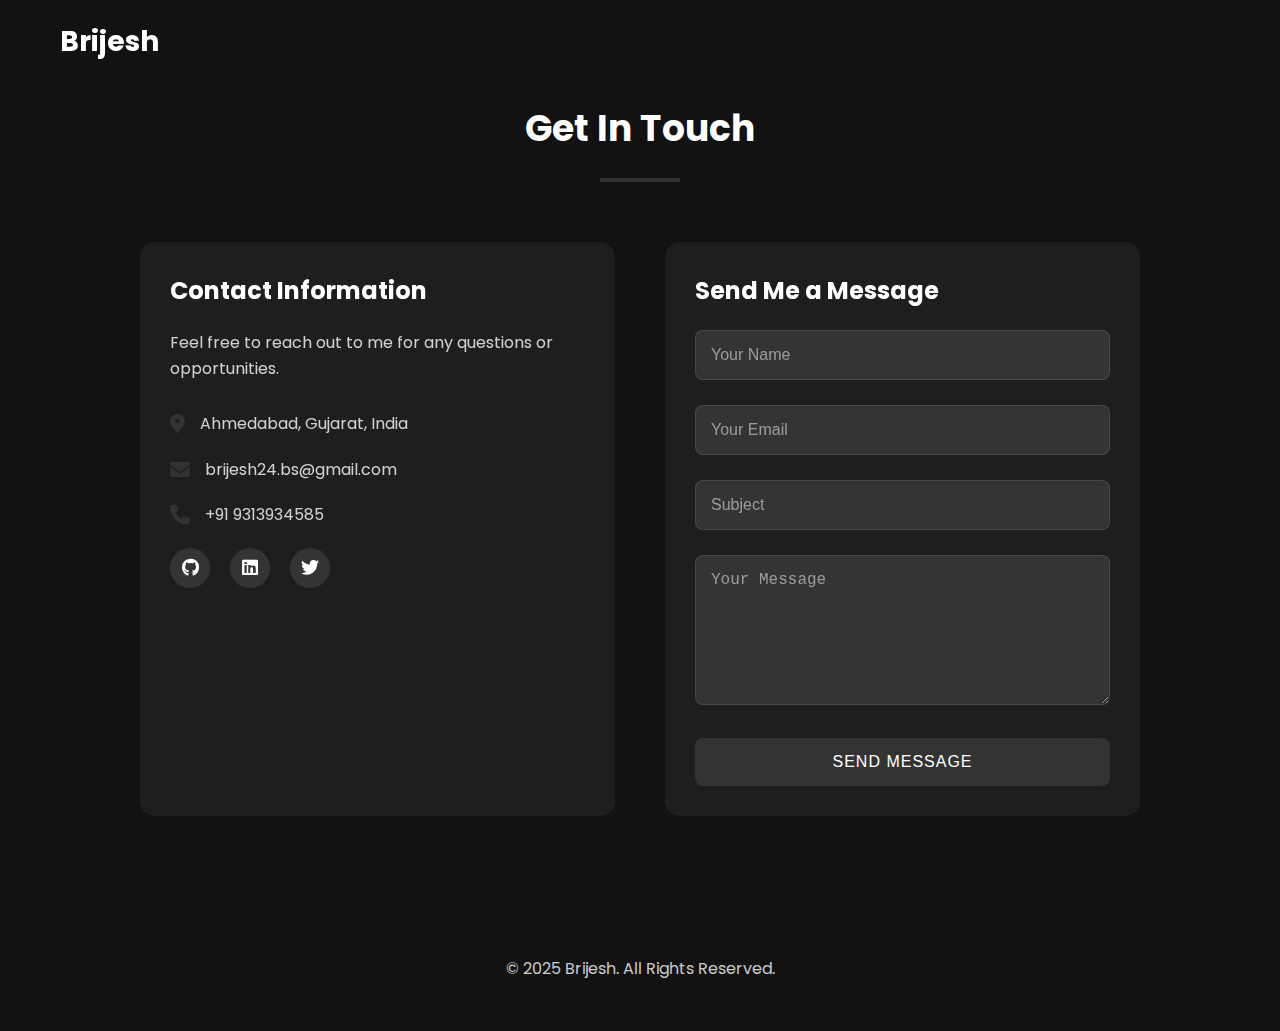
<file: contact.html>
<!DOCTYPE html>
<html lang="en">
<head>
    <meta charset="UTF-8">
    <meta name="viewport" content="width=device-width, initial-scale=1.0">
    <title>Contact - Brijesh | Portfolio</title>
    <link rel="stylesheet" href="css/styles.css">
    <!-- Font Awesome for icons -->
    <link rel="stylesheet" href="https://cdnjs.cloudflare.com/ajax/libs/font-awesome/6.4.0/css/all.min.css">
    <!-- Google Fonts -->
    <link href="https://fonts.googleapis.com/css2?family=Poppins:wght@300;400;500;600;700&display=swap" rel="stylesheet">
    <script src="js/script.js" defer></script>
</head>
<body class="contact-page">
    <!-- Header -->
    <header>
        <div class="container">
            <nav>
                <div class="logo">
                    <a href="index.html">Brijesh</a>
                </div>
            </nav>
        </div>
    </header>

    <!-- Contact Section -->
    <section id="contact" class="contact">
        <div class="container">
            <div class="section-header">
                <h2>Get In Touch</h2>
                <div class="line"></div>
            </div>
            <div class="contact-content">
                <div class="contact-info">
                    <h3>Contact Information</h3>
                    <p>Feel free to reach out to me for any questions or opportunities.</p>
                    <ul class="contact-list">
                        <li>
                            <i class="fas fa-map-marker-alt"></i>
                            <span>Ahmedabad, Gujarat, India</span>
                        </li>
                        <li>
                            <i class="fas fa-envelope"></i>
                            <span>brijesh24.bs@gmail.com</span>
                        </li>
                        <li>
                            <i class="fas fa-phone"></i>
                            <span>+91 9313934585</span> 
                        </li>
                    </ul>
                    <div class="social-icons">
                        <a href="https://github.com/brijesh24bs" target="_blank"><i class="fab fa-github"></i></a>
                        <a href="https://www.linkedin.com/in/brijesh24bs/" target="_blank"><i class="fab fa-linkedin"></i></a>
                        <a href="https://x.com/brijesh24bs" target="_blank"><i class="fab fa-twitter"></i></a>
                    </div>
                </div>
                <div class="contact-form">
                    <h3>Send Me a Message</h3>  
                    <form id="contactForm">
                        <div class="form-group">
                            <input type="text" id="name" name="name" placeholder="Your Name" required>
                        </div>
                        <div class="form-group">
                            <input type="email" id="email" name="email" placeholder="Your Email" required>
                        </div>
                        <div class="form-group">
                            <input type="text" id="subject" name="subject" placeholder="Subject">
                        </div>
                        <div class="form-group">
                            <textarea id="message" name="message" placeholder="Your Message" required></textarea>
                        </div>
                        <button type="submit" class="btn btn-primary">Send Message</button>
                    </form>
                </div>
            </div>
        </div>
    </section>

    <!-- Footer -->
    <footer>
        <div class="container">
            <div class="footer-content">
                <div class="copyright">
                    <p>&copy; 2025 Brijesh. All Rights Reserved.</p>
                </div>
            </div>
        </div>
    </footer>

    <!-- Scripts -->
    <script src="https://code.jquery.com/jquery-3.6.0.min.js"></script>
</body>
</html>
</file>
<file: css/styles.css>
/* Global Styles */
:root {
  --primary-color: #ffffff;
  --secondary-color: #f0f0f0;
  --text-color: #ffffff;
  --light-color: #333333;
  --dark-color: #000000;
  --darker-color: #121212;
  --border-color: #333333;
  --transition: all 0.3s ease;
}

* {
  margin: 0;
  padding: 0;
  box-sizing: border-box;
}

html {
  scroll-behavior: smooth;
}

body {
  font-family: 'Poppins', sans-serif;
  line-height: 1.6;
  color: var(--text-color);
  background-color: var(--dark-color);
}

.container {
  width: 100%;
  max-width: 1200px;
  margin: 0 auto;
  padding: 0 20px;
}

section {
  padding: 100px 0;
}

.section-header {
  text-align: center;
  margin-bottom: 60px;
}

.section-header h2 {
  font-size: 36px;
  font-weight: 700;
  margin-bottom: 20px;
  color: #fff;
}

.line {
  width: 80px;
  height: 4px;
  background-color: #333333;
  margin: 0 auto;
}

a {
  text-decoration: none;
  color: var(--primary-color);
}

ul {
  list-style: none;
}

img {
  max-width: 100%;
  height: auto;
}

.btn {
  display: inline-block;
  padding: 12px 30px;
  border-radius: 5px;
  font-weight: 500;
  text-align: center;
  cursor: pointer;
  transition: var(--transition);
}

.btn-primary {
  background-color: #333333;
  color: #fff;
}

.btn-primary:hover {
  background-color: #121212;
  transform: translateY(-3px);
}

.btn-secondary {
  background-color: transparent;
  color: #ffffff;
  border: 2px solid #333333;
}

.btn-secondary:hover {
  background-color: #333333;
  color: #fff;
  transform: translateY(-3px);
}

/* Header Styles */
header {
  position: fixed;
  top: 0;
  left: 0;
  width: 100%;
  background-color: transparent;
  z-index: 1000;
  transition: var(--transition);
}

nav {
  display: flex;
  justify-content: space-between;
  align-items: center;
  padding: 20px 0;
}

.logo a {
  font-size: 28px;
  font-weight: 700;
  color: #fff;
  transition: var(--transition);
}

.nav-items {
  display: flex;
}

.nav-items li {
  margin-left: 30px;
}

.nav-link {
  color: #fff;
  font-size: 16px;
  font-weight: 500;
  transition: var(--transition);
}

.nav-link:hover {
  color: #cccccc;
}

.menu-btn {
  display: none;
  cursor: pointer;
}

.menu-btn__lines {
  width: 30px;
  height: 3px;
  background-color: #fff;
  position: relative;
  transition: var(--transition);
}

.menu-btn__lines::before,
.menu-btn__lines::after {
  content: '';
  position: absolute;
  width: 30px;
  height: 3px;
  background-color: #fff;
  transition: var(--transition);
}

.menu-btn__lines::before {
  transform: translateY(-10px);
}

.menu-btn__lines::after {
  transform: translateY(10px);
}

/* Hero Section */
.hero {
  background: linear-gradient(rgba(0, 0, 0, 0.7), rgba(0, 0, 0, 0.7)), url('../images/hero-bg.jpg');
  background-size: cover;
  background-position: center;
  height: 100vh;
  display: flex;
  align-items: center;
  color: #fff;
  position: relative;
}

.hero-content {
  max-width: 800px;
}

.hero-content h1 {
  font-size: 54px;
  margin-bottom: 20px;
  font-weight: 700;
}

.hero-content h2 {
  font-size: 32px;
  margin-bottom: 20px;
  font-weight: 600;
}

.hero-content p {
  font-size: 20px;
  margin-bottom: 40px;
  color: rgba(255, 255, 255, 0.9);
}

.highlight {
  color: #333333;
}

.hero-btns {
  margin-bottom: 30px;
}

.hero-btns .btn {
  margin-right: 15px;
}

.social-icons {
  display: flex;
  gap: 20px;
}

.social-icons a {
  width: 40px;
  height: 40px;
  background-color: rgba(255, 255, 255, 0.1);
  border-radius: 50%;
  display: flex;
  align-items: center;
  justify-content: center;
  color: #fff;
  font-size: 18px;
  transition: var(--transition);
}

.social-icons a:hover {
  background-color: var(--primary-color);
  transform: translateY(-5px);
}

.scroll-down {
  position: absolute;
  bottom: 30px;
  left: 50%;
  transform: translateX(-50%);
  animation: bounce 2s infinite;
}

.scroll-down a {
  color: #fff;
  font-size: 24px;
}

@keyframes bounce {
  0%, 20%, 50%, 80%, 100% {
    transform: translateY(0);
  }
  40% {
    transform: translateY(-20px);
  }
  60% {
    transform: translateY(-10px);
  }
}

/* About Section */
.about-content {
  display: grid;
  grid-template-columns: 1fr 1fr;
  gap: 50px;
  align-items: center;
}

.about-img {
  position: relative;
}

.about-img::before {
  content: '';
  position: absolute;
  width: 100%;
  height: 100%;
  border: 2px solid var(--primary-color);
  top: -15px;
  left: -15px;
  z-index: -1;
  border-radius: 5px;
  opacity: 0.8;
}

.about-img img {
  border-radius: 5px;
  box-shadow: 0 5px 20px rgba(0, 0, 0, 0.3);
  border: 1px solid rgba(255, 255, 255, 0.1);
}

.about-text h3 {
  font-size: 28px;
  margin-bottom: 20px;
  color: #fff;
}

.about-text p {
  margin-bottom: 20px;
  color: var(--text-color);
}

/* Skills Section */
.skills {
  background-color: var(--darker-color);
}

.skills-content {
  display: grid;
  grid-template-columns: 1fr 1fr;
  gap: 50px;
}

.skill-category h3 {
  font-size: 24px;
  margin-bottom: 30px;
  color: #fff;
}

.skills-grid {
  display: grid;
  grid-template-columns: repeat(2, 1fr);
  gap: 30px;
}

.skill-item {
  background-color: var(--light-color);
  padding: 20px;
  border-radius: 5px;
  box-shadow: 0 5px 20px rgba(0, 0, 0, 0.2);
  transition: var(--transition);
}

.skill-item:hover {
  transform: translateY(-5px);
  box-shadow: 0 10px 30px rgba(0, 0, 0, 0.3);
}

.skill-icon {
  font-size: 30px;
  color: var(--primary-color);
  margin-bottom: 15px;
}

.skill-item h4 {
  font-size: 18px;
  margin-bottom: 15px;
  color: #fff;
}

.skill-progress {
  width: 100%;
  height: 8px;
  background-color: var(--border-color);
  border-radius: 10px;
  overflow: hidden;
}

.progress-bar {
  height: 100%;
  background-color: var(--primary-color);
  border-radius: 10px;
}

.skills-list li {
  position: relative;
  padding: 15px 0 15px 30px;
  margin-bottom: 10px;
  color: #fff;
  font-size: 16px;
  line-height: 1.6;
}

.skills-list li::before {
  content: "•";
  position: absolute;
  left: 0;
  color: #333333;
  font-size: 24px;
  line-height: 1;
}

.skills-list li:hover {
  color: #cccccc;
  transition: var(--transition);
}

/* Projects Section */
.projects-grid {
  display: grid;
  grid-template-columns: repeat(auto-fill, minmax(300px, 1fr));
  gap: 30px;
  min-height: 300px;
}

.project-item {
  border-radius: 5px;
  overflow: hidden;
  box-shadow: 0 5px 20px rgba(0, 0, 0, 0.1);
  transition: var(--transition);
  position: relative;
  background-color: var(--light-color);
}

.project-item:hover {
  transform: translateY(-10px);
}

.project-img {
  position: relative;
  overflow: hidden;
  height: 250px;
}

.project-thumbnail {
  background-color: #000000;
  color: #ffffff;
  display: flex;
  justify-content: center;
  align-items: center;
  flex-direction: column;
  height: 220px;
}

.project-thumbnail i {
  font-size: 60px;
  color: var(--primary-color);
  margin-bottom: 15px;
}

.repo-language {
  position: absolute;
  top: 10px;
  right: 10px;
  background-color: #333333;
  color: #ffffff;
  font-size: 12px;
  padding: 3px 8px;
  border-radius: 3px;
}

.project-overlay {
  position: absolute;
  top: 0;
  left: 0;
  width: 100%;
  height: 100%;
  background-color: rgba(0, 0, 0, 0.9);
  display: flex;
  justify-content: center;
  align-items: center;
  opacity: 0;
  transition: var(--transition);
}

.project-item:hover .project-overlay {
  opacity: 1;
}

.project-info {
  text-align: center;
  color: #fff;
  padding: 20px;
  width: 100%;
}

.project-info h3 {
  font-size: 20px;
  margin-bottom: 10px;
  color: var(--primary-color);
}

.project-info p {
  margin-bottom: 15px;
  font-size: 14px;
  line-height: 1.5;
}

.repo-meta {
  display: flex;
  justify-content: center;
  gap: 15px;
  margin-bottom: 20px;
  font-size: 13px;
}

.repo-stars, .repo-forks, .repo-date {
  display: flex;
  align-items: center;
  gap: 5px;
}

.project-links {
  display: flex;
  justify-content: center;
  gap: 20px;
}

.project-links a {
  display: inline-flex;
  justify-content: center;
  align-items: center;
  width: 40px;
  height: 40px;
  background-color: #333333;
  color: #ffffff;
  border-radius: 50%;
  margin: 0 5px;
  font-size: 16px;
  transition: var(--transition);
}

.project-links a:hover {
  background-color: #ffffff;
  color: #000000;
  transform: translateY(-3px);
}

/* Contact Section Styles */
.contact {
  background-color: var(--darker-color);
}

.contact-content {
  display: grid;
  grid-template-columns: 1fr 1fr;
  gap: 50px;
  max-width: 1000px;
  margin: 0 auto;
}

.contact-info, .contact-form {
  flex: 1;
  max-width: 500px;
  padding: 30px;
  background: rgba(255, 255, 255, 0.05);
  border-radius: 15px;
  backdrop-filter: blur(10px);
}

.contact-info h3, .contact-form h3 {
  font-size: 24px;
  margin-bottom: 20px;
  color: #fff;
}

.contact-info p {
  margin-bottom: 30px;
  color: rgba(255, 255, 255, 0.8);
}

.contact-list {
  list-style: none;
  margin: 0;
  padding: 0;
}

.contact-list li {
  display: flex;
  align-items: center;
  margin-bottom: 20px;
  color: rgba(255, 255, 255, 0.8);
}

.contact-list li i {
  margin-right: 15px;
  font-size: 20px;
  color: #333333;
}

.form-group {
  margin-bottom: 25px;
}

.form-group input,
.form-group textarea {
  width: 100%;
  padding: 15px;
  background: rgba(255, 255, 255, 0.1);
  border: 1px solid rgba(255, 255, 255, 0.1);
  border-radius: 8px;
  color: #fff;
  font-size: 16px;
  transition: var(--transition);
}

.form-group input:focus,
.form-group textarea:focus {
  outline: none;
  border-color: #333333;
  background: rgba(255, 255, 255, 0.15);
  box-shadow: 0 0 0 2px rgba(51, 51, 51, 0.2);
}

.form-group textarea {
  min-height: 150px;
  resize: vertical;
}

.form-group input::placeholder,
.form-group textarea::placeholder {
  color: rgba(255, 255, 255, 0.5);
}

.contact-form .btn-primary {
  width: 100%;
  padding: 15px;
  font-size: 16px;
  letter-spacing: 1px;
  text-transform: uppercase;
  background: #333333;
  border: none;
  border-radius: 8px;
  cursor: pointer;
  transition: var(--transition);
}

.contact-form .btn-primary:hover {
  background: #444444;
  transform: translateY(-2px);
  box-shadow: 0 5px 15px rgba(0, 0, 0, 0.3);
}

/* Back to Top Button */
.back-to-top {
  position: fixed;
  bottom: 30px;
  right: 30px;
  z-index: 999;
}

.back-to-top a {
  width: 50px;
  height: 50px;
  background-color: transparent;
  color: #fff;
  border-radius: 50%;
  display: flex;
  align-items: center;
  justify-content: center;
  font-size: 27px;
  box-shadow: 0 2px 10px rgba(0, 0, 0, 0.5);
  transition: var(--transition);
}

.back-to-top a:hover {
  background-color: rgba(68, 68, 68, 0.3);
  transform: translateY(-5px);
  box-shadow: 0 5px 15px rgba(0, 0, 0, 0.3);
}

@media (max-width: 768px) {
  .contact-content {
    grid-template-columns: 1fr;
  }
  
  .contact-info,
  .contact-form {
    padding: 20px;
  }
}

.projects-cta {
  text-align: center;
  margin-top: 60px;
  padding: 20px 0;
}

.projects-cta .btn {
  margin-top: 20px;
  transition: var(--transition);
}

.projects-cta .btn:hover {
  transform: translateY(-3px);
  box-shadow: 0 5px 15px rgba(0, 0, 0, 0.3);
}

.contact-cta {
  background-color: var(--darker-color);
  padding: 100px 0;
  text-align: center;
  margin-top: 40px;
}

.contact-cta h2 {
  font-size: 36px;
  margin-bottom: 20px;
  color: #fff;
}

.contact-cta p {
  font-size: 18px;
  margin-bottom: 30px;
  color: rgba(255, 255, 255, 0.8);
  max-width: 600px;
  margin-left: auto;
  margin-right: auto;
}

.contact-cta .btn {
  margin-top: 20px;
  transition: var(--transition);
}

.contact-cta .btn-primary {
  background-color: #333333;
  color: #fff;
  border: none;
  border-radius: 8px;
  cursor: pointer;
  padding: 15px 40px;
  font-size: 16px;
  font-weight: 500;
}

.contact-cta .btn-primary:hover {
  background-color: #444444;
  transform: translateY(-3px);
  box-shadow: 0 5px 15px rgba(0, 0, 0, 0.3);
}

/* Footer */
footer {
  background-color: var(--darker-color);
  padding: 40px 0;
}

.footer-content {
  text-align: center;
}

.copyright {
  color: rgba(255, 255, 255, 0.8);
}

.copyright p {
  margin-bottom: 10px;
}

.copyright a {
  color: #fff;
  transition: var(--transition);
}

.copyright a:hover {
  color: #cccccc;
}

/* Responsive Styles */
@media (max-width: 1024px) {
  .container {
    padding: 0 30px;
  }

  .hero-content h1 {
    font-size: 48px;
  }

  .hero-content h2 {
    font-size: 28px;
  }

  .about-content {
    flex-direction: column;
    gap: 40px;
  }

  .about-img {
    max-width: 400px;
    margin: 0 auto;
  }

  .projects-grid {
    grid-template-columns: repeat(2, 1fr);
  }
}

@media (max-width: 768px) {
  section {
    padding: 80px 0;
  }

  .section-header {
    margin-bottom: 40px;
  }

  .section-header h2 {
    font-size: 32px;
  }

  .hero-content h1 {
    font-size: 40px;
  }

  .hero-content h2 {
    font-size: 24px;
  }

  .hero-content p {
    font-size: 18px;
  }

  .hero-btns {
    display: flex;
    flex-direction: column;
    gap: 15px;
  }

  .hero-btns .btn {
    margin-right: 0;
    width: 100%;
  }

  .about-content {
    text-align: center;
  }

  .about-text {
    padding: 0;
  }

  .skills-content {
    grid-template-columns: 1fr;
  }

  .projects-grid {
    grid-template-columns: 1fr;
  }

  .contact-content {
    grid-template-columns: 1fr;
    gap: 40px;
  }

  .contact-info, .contact-form {
    padding: 30px;
  }

  .social-icons {
    justify-content: center;
  }

  .contact-list {
    margin: 20px 0;
  }

  .contact-list li {
    justify-content: center;
  }
}

@media (max-width: 480px) {
  .container {
    padding: 0 20px;
  }

  .hero-content h1 {
    font-size: 32px;
  }

  .hero-content h2 {
    font-size: 20px;
  }

  .hero-content p {
    font-size: 16px;
  }

  .social-icons {
    gap: 15px;
  }

  .social-icons a {
    width: 35px;
    height: 35px;
    font-size: 16px;
  }

  .section-header h2 {
    font-size: 28px;
  }

  .about-img {
    max-width: 300px;
  }

  .skills-list li {
    font-size: 14px;
  }

  .contact-info h3, .contact-form h3 {
    font-size: 20px;
  }

  .form-group input,
  .form-group textarea {
    font-size: 14px;
  }

  .btn {
    padding: 10px 25px;
    font-size: 14px;
  }
}

/* Menu Button Animation */
@media (max-width: 768px) {
  .menu-btn {
    display: block;
  }

  .menu-btn.active .menu-btn__lines {
    background-color: transparent;
  }

  .menu-btn.active .menu-btn__lines::before {
    transform: rotate(45deg);
  }

  .menu-btn.active .menu-btn__lines::after {
    transform: rotate(-45deg);
  }
}

/* Mobile Menu Styles */
.nav-items {
    display: flex;
    align-items: center;
}

@media (max-width: 768px) {
    .nav-items {
        position: fixed;
        top: 0;
        right: -100%;
        width: 100%;
        height: 100vh;
        background-color: var(--darker-color);
        flex-direction: column;
        justify-content: center;
        transition: var(--transition);
        z-index: 999;
    }

    body.menu-open .nav-items {
        right: 0;
    }

    .nav-items li {
        margin: 20px 0;
    }

    .nav-link {
        font-size: 24px;
    }

    /* Prevent body scroll when menu is open */
    body.menu-open {
        overflow: hidden;
    }

    /* Adjust header for mobile */
    header {
        background-color: var(--darker-color);
    }

    header.scrolled {
        background-color: var(--darker-color);
    }

    /* Improve touch targets */
    .btn, 
    .social-icons a,
    .project-links a {
        min-height: 44px;
        min-width: 44px;
        display: flex;
        align-items: center;
        justify-content: center;
    }

    /* Improve form elements for mobile */
    .form-group input,
    .form-group textarea {
        font-size: 16px; /* Prevent zoom on iOS */
        padding: 12px;
    }

    /* Add touch feedback */
    .btn:active,
    .social-icons a:active,
    .project-links a:active {
        transform: scale(0.95);
    }
}

/* Loading animation for projects */
.projects-loader {
    text-align: center;
    padding: 40px;
    color: var(--text-color);
}

.projects-loader i {
    margin-right: 10px;
}

/* Error message styling */
.github-error {
    text-align: center;
    padding: 40px;
    color: var(--text-color);
}

.github-error i {
    font-size: 48px;
    color: #ff4444;
    margin-bottom: 20px;
}

/* No repositories message */
.no-repos {
    text-align: center;
    padding: 40px;
    color: var(--text-color);
}

/* Contact Page Responsive Styles */
@media (max-width: 1024px) {
  .contact-content {
    grid-template-columns: 1fr;
    gap: 40px;
    padding: 0 20px;
  }

  .contact-info, .contact-form {
    max-width: 100%;
  }
}

@media (max-width: 768px) {
  .contact-content {
    gap: 30px;
  }

  .contact-info, .contact-form {
    padding: 25px;
  }

  .contact-info h3, .contact-form h3 {
    font-size: 22px;
    text-align: center;
  }

  .contact-info p {
    text-align: center;
    font-size: 15px;
  }

  .contact-list {
    display: flex;
    flex-direction: column;
    align-items: center;
  }

  .contact-list li {
    width: 100%;
    justify-content: center;
    text-align: center;
  }

  .contact-list li i {
    margin-right: 10px;
  }

  .form-group {
    margin-bottom: 20px;
  }

  .form-group input,
  .form-group textarea {
    padding: 12px;
    font-size: 15px;
  }

  .contact-form .btn-primary {
    padding: 12px;
    font-size: 15px;
  }
}

@media (max-width: 480px) {
  .contact-content {
    gap: 25px;
    padding: 0 15px;
  }

  .contact-info, .contact-form {
    padding: 20px;
  }

  .contact-info h3, .contact-form h3 {
    font-size: 20px;
  }

  .contact-info p {
    font-size: 14px;
  }

  .contact-list li {
    font-size: 14px;
  }

  .contact-list li i {
    font-size: 18px;
  }

  .form-group input,
  .form-group textarea {
    padding: 10px;
    font-size: 14px;
  }

  .form-group textarea {
    min-height: 120px;
  }

  .contact-form .btn-primary {
    padding: 10px;
    font-size: 14px;
  }
}

/* Scroll Animation Styles */
.animate-on-scroll {
  opacity: 0;
  transform: translateY(30px);
  transition: opacity 0.6s ease-out, transform 0.6s ease-out;
}

.animate-on-scroll.visible {
  opacity: 1;
  transform: translateY(0);
}
</file>
